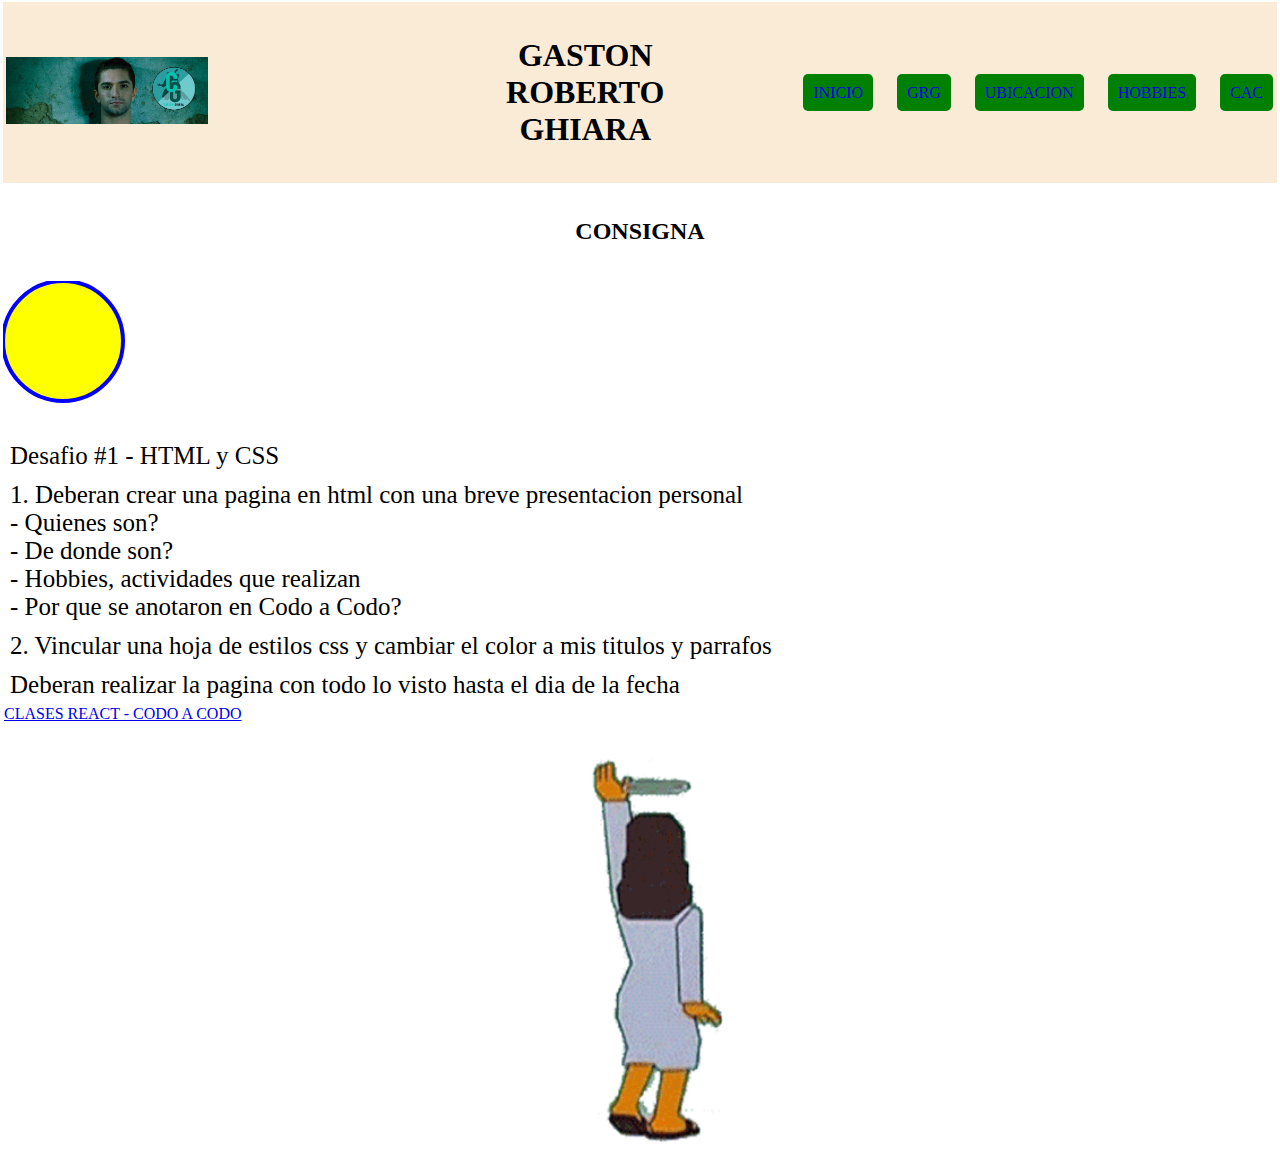
<file: index.html>
<!DOCTYPE html>
<html lang="en">
  <head>
    <meta charset="UTF-8" />
    <meta http-equiv="X-UA-Compatible" content="IE=edge" />
    <meta name="viewport" content="width=device-width, initial-scale=1.0" />
    <title>PRESENTACION</title>
    <link rel="stylesheet" href="./css/index.css" />
  </head>
  <body>
    <header>
      <nav class="navbar">
        <picture class="navbar_logo">
          <img src="./img/navbar.jpg" alt="logo de gaston ghiara" />
        </picture>
        <h1>GASTON ROBERTO GHIARA</h1>
        <ul id="menu" class="navbar_menu">
          <li class="navbar_menu_item">
            <a class="menu_item_link" href="./index.html">INICIO</a>
          </li>
          <li class="navbar_menu_item">
            <a href="./qs.html">GRG</a>
          </li>
          <li class="navbar_menu_item">
            <a href="./dds.html">UBICACION</a>
          </li>
          <li class="navbar_menu_item">
            <a href="./hobbies.html">HOBBIES</a>
            <ul>
              <li class="navbar_submenu_item">
                <a
                  class="menu_item_link"
                  href="https://www.youtube.com/lightonga"
                  >YOUTUBE</a
                >
              </li>
              <li class="navbar_submenu_item">
                <a
                  class="menu_item_link"
                  href="http://gastonghiara.blogspot.com/"
                  >BLOG</a
                >
              </li>
              <li class="navbar_submenu_item">
                <a
                  class="menu_item_link"
                  href="http://www.articulosyservicios.com/"
                  >WEB</a
                >
              </li>
            </ul>
          </li>
          <li class="navbar_menu_item">
            <a href="./cac.html">CAC</a>
          </li>
        </ul>
      </nav>
    </header>

    <section>
      <h2>CONSIGNA</h2>
    </section>

    <svg><circle cx="60" cy="60" r="60" fill="yellow" stroke="blue" stroke-width="4"></svg>

    <section>
      <article>
        <p>Desafio #1 - HTML y CSS</p>

        <p>
          1. Deberan crear una pagina en html con una breve presentacion
          personal
          <br />
          - Quienes son?
          <br />
          - De donde son?
          <br />
          - Hobbies, actividades que realizan
          <br />
          - Por que se anotaron en Codo a Codo?
        </p>
        <p>
          2. Vincular una hoja de estilos css y cambiar el color a mis titulos y
          parrafos
        </p>
        <p>
          Deberan realizar la pagina con todo lo visto hasta el dia de la fecha
        </p>
      </article>
    </section>

    <section>
      <a href="./react.html">CLASES REACT - CODO A CODO</a>
    </section>

    <img class="imagen-inicio" src="./img/jebusdance.gif" alt="jebus dance" />
  </body>
</html>

<!-- PRIMERA VEZ
git init
git add README.md
git commit -m "20220524 - Primer commit"
git remote add origin https://github.com/gghiara/CAC-Presentacion-Personal-GGHIARA
git push -u origin master (DEPENDIENDO COMO SE LLAME EL PRINCIPAL EN GITHUB)

ACTUALIZACION
git remote add origin https://github.com/gghiara/CAC-Presentacion-GGHIARA.git
git add .
git commit -am "20220526 - Segundo commit"
git push -u origin master -->
</file>
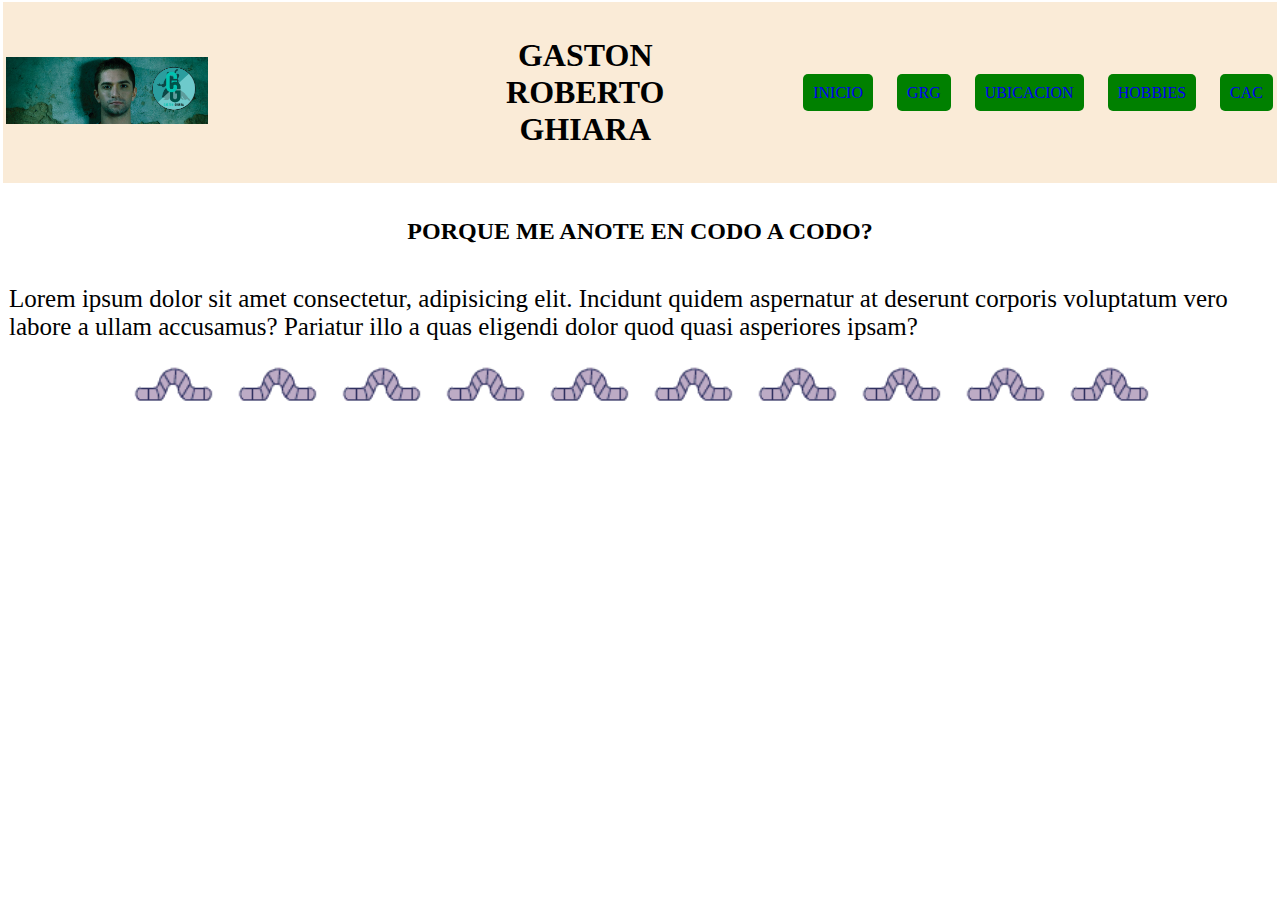
<file: cac.html>
<!DOCTYPE html>
<html lang="en">
  <head>
    <meta charset="UTF-8" />
    <meta http-equiv="X-UA-Compatible" content="IE=edge" />
    <meta name="viewport" content="width=device-width, initial-scale=1.0" />
    <title>Codo A Codo</title>
    <link rel="stylesheet" href="./css/index.css" />
  </head>
  <body>
    <header>
      <nav class="navbar">
        <picture class="navbar_logo">
          <img src="./img/navbar.jpg" alt="logo de gaston ghiara" />
        </picture>
        <h1>GASTON ROBERTO GHIARA</h1>
        <ul id="menu" class="navbar_menu">
          <li class="navbar_menu_item">
            <a class="menu_item_link" href="./index.html">INICIO</a>
          </li>
          <li class="navbar_menu_item">
            <a href="./qs.html">GRG</a>
          </li>
          <li class="navbar_menu_item">
            <a href="./dds.html">UBICACION</a>
          </li>
          <li class="navbar_menu_item">
            <a href="./hobbies.html">HOBBIES</a>
            <ul>
              <li class="navbar_submenu_item">
                <a
                  class="menu_item_link"
                  href="https://www.youtube.com/lightonga"
                  >YOUTUBE</a
                >
              </li>
              <li class="navbar_submenu_item">
                <a
                  class="menu_item_link"
                  href="http://gastonghiara.blogspot.com/"
                  >BLOG</a
                >
              </li>
              <li class="navbar_submenu_item">
                <a
                  class="menu_item_link"
                  href="http://www.articulosyservicios.com/"
                  >WEB</a
                >
              </li>
            </ul>
          </li>
          <li class="navbar_menu_item">
            <a href="./cac.html">CAC</a>
          </li>
        </ul>
      </nav>
    </header>

    <section id="CAC">
      <h2>PORQUE ME ANOTE EN CODO A CODO?</h2>

      <p>
        Lorem ipsum dolor sit amet consectetur, adipisicing elit. Incidunt
        quidem aspernatur at deserunt corporis voluptatum vero labore a ullam
        accusamus? Pariatur illo a quas eligendi dolor quod quasi asperiores
        ipsam?
      </p>

      
    </section>

    <div class="container">
      <div class="div-cac">
        <img class="imagen-cac" src="./img/gusanito.gif" alt="gusanito" />
      </div>
      <div class="div-cac">
        <img class="imagen-cac" src="./img/gusanito.gif" alt="gusanito" />
      </div>
      <div class="div-cac">
        <img class="imagen-cac" src="./img/gusanito.gif" alt="gusanito" />
      </div>
      <div class="div-cac">
        <img class="imagen-cac" src="./img/gusanito.gif" alt="gusanito" />
      </div>
      <div class="div-cac">
        <img class="imagen-cac" src="./img/gusanito.gif" alt="gusanito" />
      </div>
      <div class="div-cac">
        <img class="imagen-cac" src="./img/gusanito.gif" alt="gusanito" />
      </div>
      <div class="div-cac">
        <img class="imagen-cac" src="./img/gusanito.gif" alt="gusanito" />
      </div>
      <div class="div-cac">
        <img class="imagen-cac" src="./img/gusanito.gif" alt="gusanito" />
      </div>
      <div class="div-cac">
        <img class="imagen-cac" src="./img/gusanito.gif" alt="gusanito" />
      </div>
      <div class="div-cac">
        <img class="imagen-cac" src="./img/gusanito.gif" alt="gusanito" />
      </div>
    </div>
  </body>
</html>
</file>
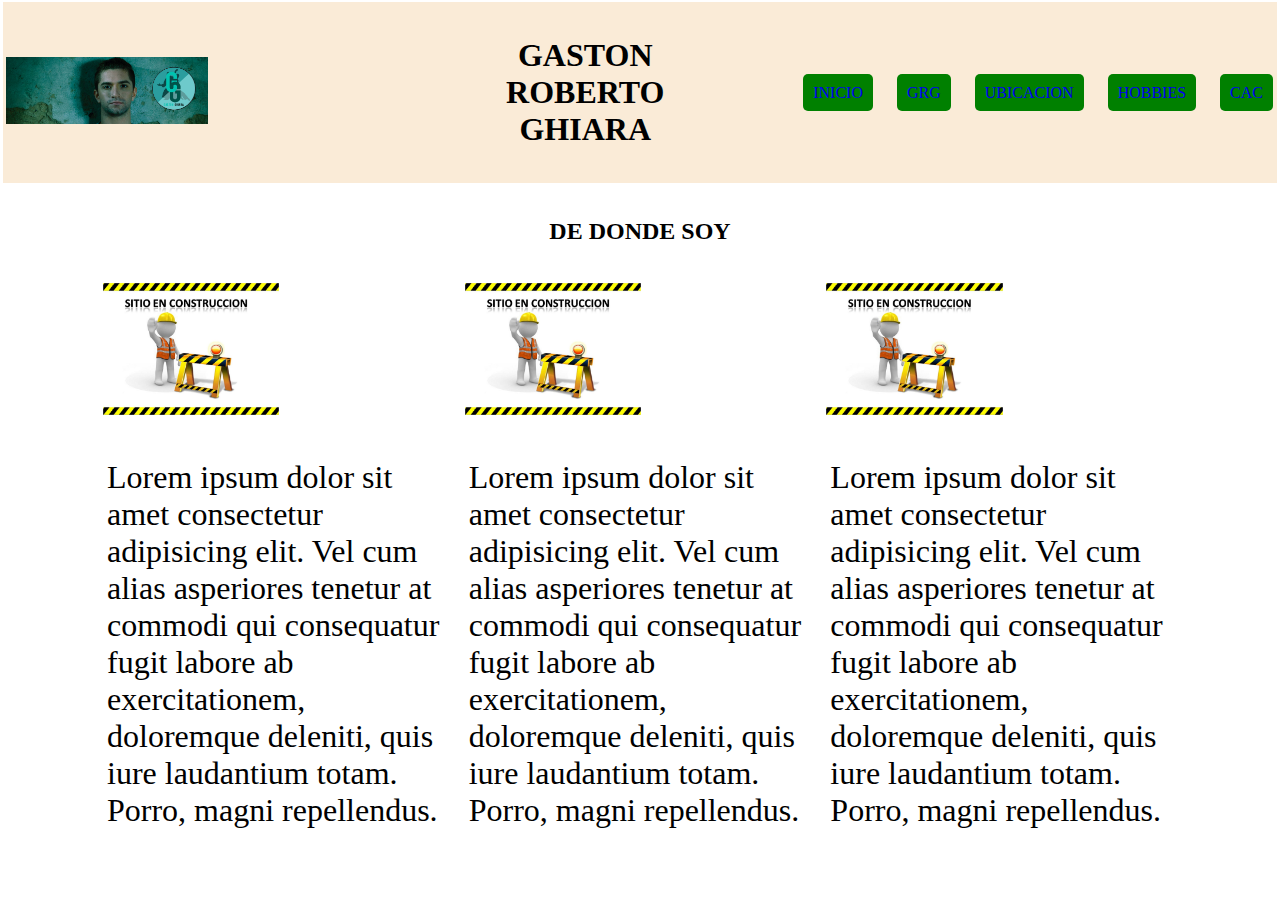
<file: dds.html>
<!DOCTYPE html>
<html lang="en">
<head>
    <meta charset="UTF-8">
    <meta http-equiv="X-UA-Compatible" content="IE=edge">
    <meta name="viewport" content="width=device-width, initial-scale=1.0">
    <title>De Donde Soy...</title>
    <link rel="stylesheet" href="./css/index.css">
</head>
<body>
    <header>
        <nav class="navbar">
            <picture class="navbar_logo">
                <img src="./img/navbar.jpg" alt="logo de gaston ghiara">
            </picture>
            <h1>GASTON ROBERTO GHIARA</h1>
            <ul id="menu" class="navbar_menu">
                <li class="navbar_menu_item">
                    <a class="menu_item_link" href="./index.html">INICIO</a>                    
                </li>
                <li class="navbar_menu_item">
                    <a href="./qs.html">GRG</a>
                </li>
                <li class="navbar_menu_item">
                    <a href="./dds.html">UBICACION</a>
                </li>
                <li class="navbar_menu_item">
                    <a href="./hobbies.html">HOBBIES</a>
                    <ul>
                        <li class="navbar_submenu_item">
                            <a class="menu_item_link" href="https://www.youtube.com/lightonga">YOUTUBE</a>
                        </li>
                        <li class="navbar_submenu_item">
                            <a class="menu_item_link" href="http://gastonghiara.blogspot.com/">BLOG</a>
                        </li>
                        <li class="navbar_submenu_item">
                            <a class="menu_item_link" href="http://www.articulosyservicios.com/">WEB</a>
                        </li>
                    </ul>
                </li>
                <li class="navbar_menu_item">
                    <a href="./cac.html">CAC</a>
                </li>                
            </ul>
        </nav>
    </header>

    <section id="DDS">
        <h2>
            DE DONDE SOY
        </h2>
    </section>
    
    <section class="contenedor tarjetas">
        <article class="tarjetas-tarjeta">
            <picture>
                <img class="tarjetas-img" src="./img/construccion.jpg" alt="imagen 1">
            </picture>
            <p class="tarjetas-par">Lorem ipsum dolor sit amet consectetur adipisicing elit. Vel cum alias asperiores tenetur at commodi qui consequatur fugit labore ab exercitationem, doloremque deleniti, quis iure laudantium totam. Porro, magni repellendus.</p>
        </article>
        <article class="tarjetas-tarjeta">
            <picture>
                <img class="tarjetas-img" src="./img/construccion.jpg" alt="imagen 1">
            </picture>
            <p class="tarjetas-par">Lorem ipsum dolor sit amet consectetur adipisicing elit. Vel cum alias asperiores tenetur at commodi qui consequatur fugit labore ab exercitationem, doloremque deleniti, quis iure laudantium totam. Porro, magni repellendus.</p>
        </article>
        <article class="tarjetas-tarjeta">
            <picture>
                <img class="tarjetas-img" src="./img/construccion.jpg" alt="imagen 1">
            </picture>
            <p class="tarjetas-par">Lorem ipsum dolor sit amet consectetur adipisicing elit. Vel cum alias asperiores tenetur at commodi qui consequatur fugit labore ab exercitationem, doloremque deleniti, quis iure laudantium totam. Porro, magni repellendus.</p>
        </article>
    </section>
    
</body>
</html>
</file>
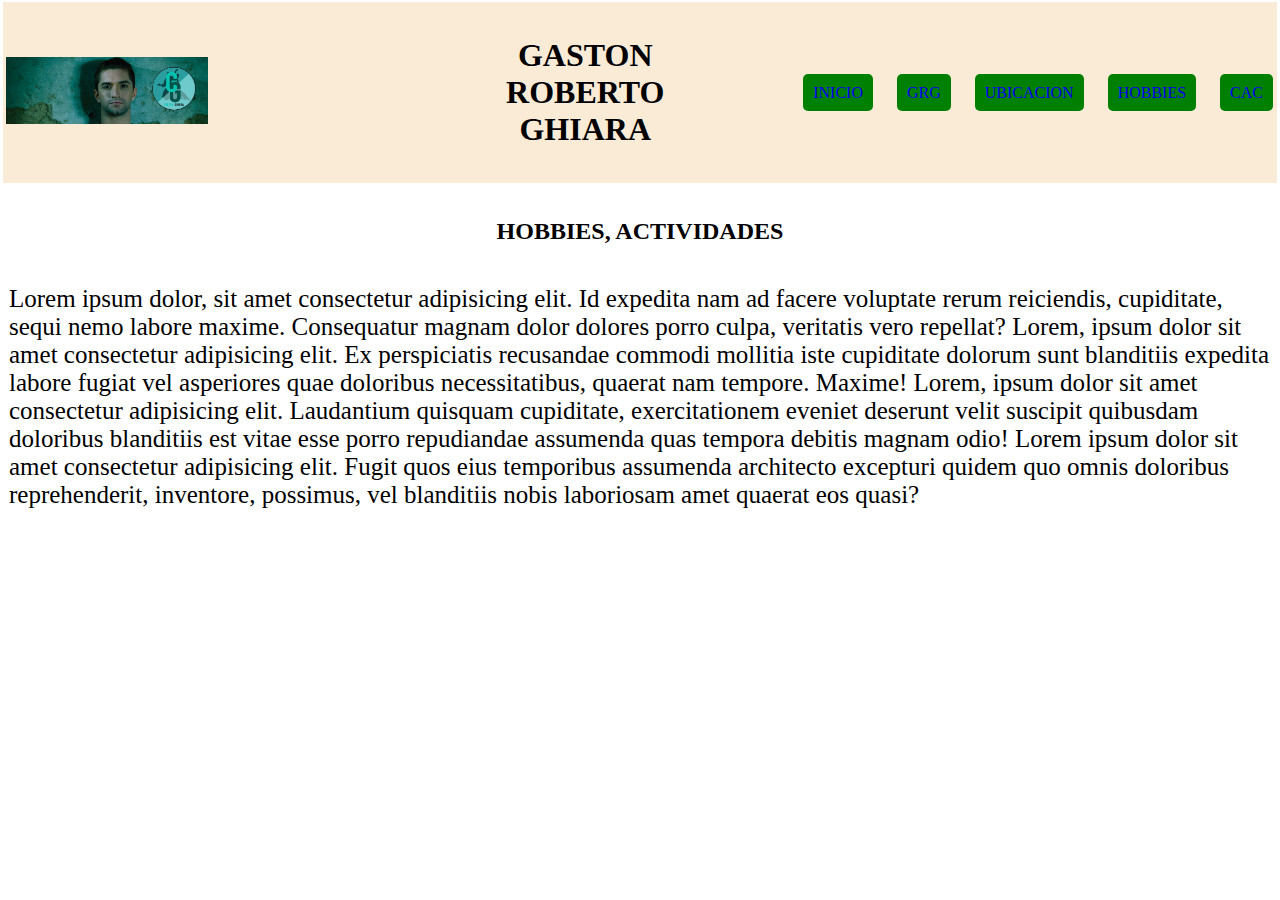
<file: hobbies.html>
<!DOCTYPE html>
<html lang="en">
<head>
    <meta charset="UTF-8">
    <meta http-equiv="X-UA-Compatible" content="IE=edge">
    <meta name="viewport" content="width=device-width, initial-scale=1.0">
    <title>Hobbies / Actividades</title>
    <link rel="stylesheet" href="./css/index.css">
</head>
<body>
    <header>
        <nav class="navbar">
            <picture class="navbar_logo">
                <img src="./img/navbar.jpg" alt="logo de gaston ghiara">
            </picture>
            <h1>GASTON ROBERTO GHIARA</h1>
            <ul id="menu" class="navbar_menu">
                <li class="navbar_menu_item">
                    <a class="menu_item_link" href="./index.html">INICIO</a>                    
                </li>
                <li class="navbar_menu_item">
                    <a href="./qs.html">GRG</a>
                </li>
                <li class="navbar_menu_item">
                    <a href="./dds.html">UBICACION</a>
                </li>
                <li class="navbar_menu_item">
                    <a href="./hobbies.html">HOBBIES</a>
                    <ul>
                        <li class="navbar_submenu_item">
                            <a class="menu_item_link" href="https://www.youtube.com/lightonga">YOUTUBE</a>
                        </li>
                        <li class="navbar_submenu_item">
                            <a class="menu_item_link" href="http://gastonghiara.blogspot.com/">BLOG</a>
                        </li>
                        <li class="navbar_submenu_item">
                            <a class="menu_item_link" href="http://www.articulosyservicios.com/">WEB</a>
                        </li>
                    </ul>
                </li>
                <li class="navbar_menu_item">
                    <a href="./cac.html">CAC</a>
                </li>                
            </ul>
        </nav>
    </header>
    
    <section id="HA">
        <h2>
            HOBBIES, ACTIVIDADES
        </h2>
    
        <p>
            Lorem ipsum dolor, sit amet consectetur adipisicing elit. Id expedita nam ad facere voluptate rerum reiciendis, cupiditate, sequi nemo labore maxime. Consequatur magnam dolor dolores porro culpa, veritatis vero repellat?
            Lorem, ipsum dolor sit amet consectetur adipisicing elit. Ex perspiciatis recusandae commodi mollitia iste cupiditate dolorum sunt blanditiis expedita labore fugiat vel asperiores quae doloribus necessitatibus, quaerat nam tempore. Maxime!
            Lorem, ipsum dolor sit amet consectetur adipisicing elit. Laudantium quisquam cupiditate, exercitationem eveniet deserunt velit suscipit quibusdam doloribus blanditiis est vitae esse porro repudiandae assumenda quas tempora debitis magnam odio!
            Lorem ipsum dolor sit amet consectetur adipisicing elit. Fugit quos eius temporibus assumenda architecto excepturi quidem quo omnis doloribus reprehenderit, inventore, possimus, vel blanditiis nobis laboriosam amet quaerat eos quasi?
        </p>
    </section> 
 
    
</body>
</html>
</file>
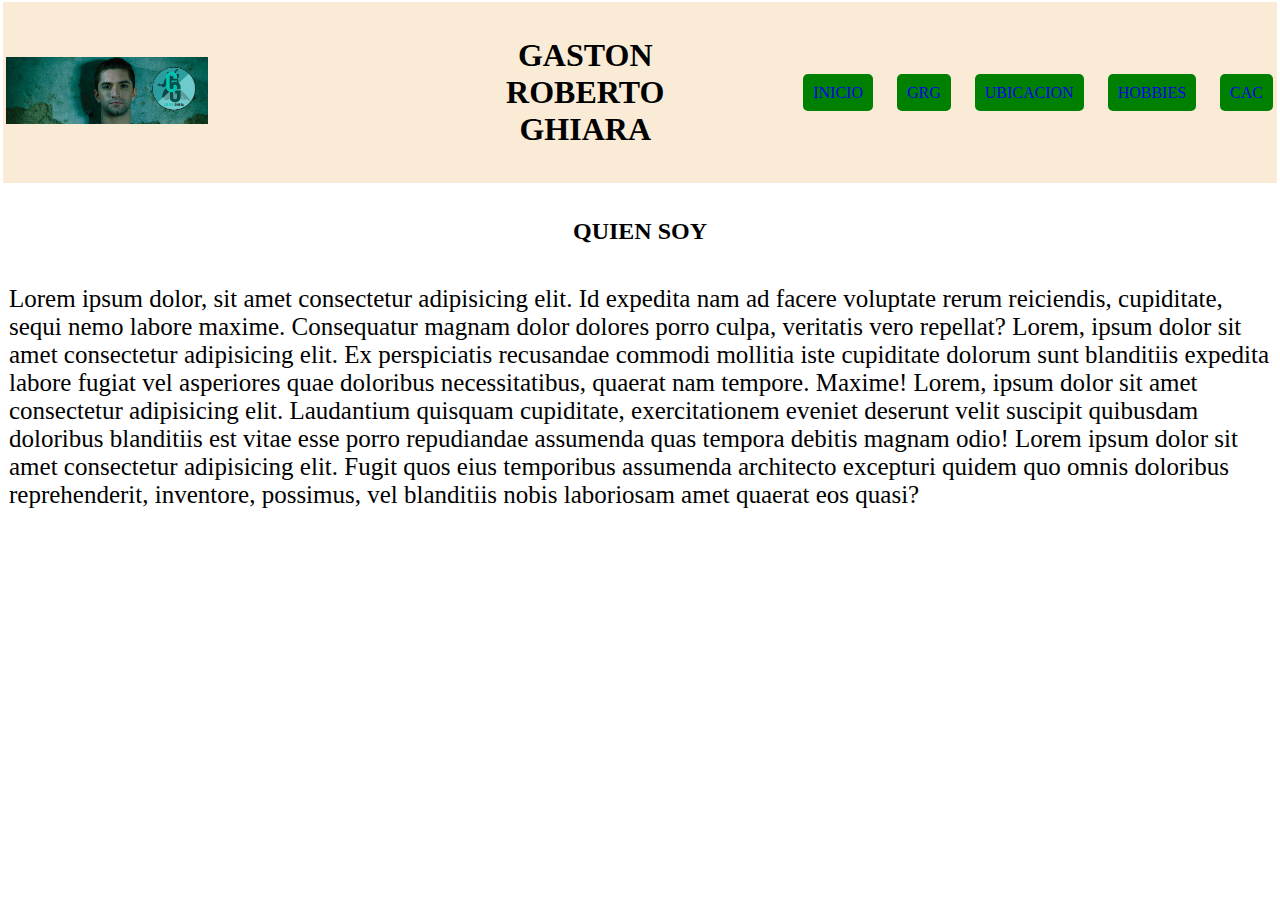
<file: qs.html>
<!DOCTYPE html>
<html lang="en">
<head>
    <meta charset="UTF-8">
    <meta http-equiv="X-UA-Compatible" content="IE=edge">
    <meta name="viewport" content="width=device-width, initial-scale=1.0">
    <title>Quien Soy...</title>
    <link rel="stylesheet" href="./css/index.css">
</head>
<body>
    <header>
        <nav class="navbar">
            <picture class="navbar_logo">
                <img src="./img/navbar.jpg" alt="logo de gaston ghiara">
            </picture>
            <h1>GASTON ROBERTO GHIARA</h1>
            <ul id="menu" class="navbar_menu">
                <li class="navbar_menu_item">
                    <a class="menu_item_link" href="./index.html">INICIO</a>                    
                </li>
                <li class="navbar_menu_item">
                    <a href="./qs.html">GRG</a>
                </li>
                <li class="navbar_menu_item">
                    <a href="./dds.html">UBICACION</a>
                </li>
                <li class="navbar_menu_item">
                    <a href="./hobbies.html">HOBBIES</a>
                    <ul>
                        <li class="navbar_submenu_item">
                            <a class="menu_item_link" href="https://www.youtube.com/lightonga">YOUTUBE</a>
                        </li>
                        <li class="navbar_submenu_item">
                            <a class="menu_item_link" href="http://gastonghiara.blogspot.com/">BLOG</a>
                        </li>
                        <li class="navbar_submenu_item">
                            <a class="menu_item_link" href="http://www.articulosyservicios.com/">WEB</a>
                        </li>
                    </ul>
                </li>
                <li class="navbar_menu_item">
                    <a href="./cac.html">CAC</a>
                </li>                
            </ul>
        </nav>
    </header>

    <section id="QS">
        <h2>
            QUIEN SOY
        </h2>

        <p>
            Lorem ipsum dolor, sit amet consectetur adipisicing elit. Id expedita nam ad facere voluptate rerum reiciendis, cupiditate, sequi nemo labore maxime. Consequatur magnam dolor dolores porro culpa, veritatis vero repellat?
            Lorem, ipsum dolor sit amet consectetur adipisicing elit. Ex perspiciatis recusandae commodi mollitia iste cupiditate dolorum sunt blanditiis expedita labore fugiat vel asperiores quae doloribus necessitatibus, quaerat nam tempore. Maxime!
            Lorem, ipsum dolor sit amet consectetur adipisicing elit. Laudantium quisquam cupiditate, exercitationem eveniet deserunt velit suscipit quibusdam doloribus blanditiis est vitae esse porro repudiandae assumenda quas tempora debitis magnam odio!
            Lorem ipsum dolor sit amet consectetur adipisicing elit. Fugit quos eius temporibus assumenda architecto excepturi quidem quo omnis doloribus reprehenderit, inventore, possimus, vel blanditiis nobis laboriosam amet quaerat eos quasi?
        </p>
    </section>
    
</body>
</html>
</file>
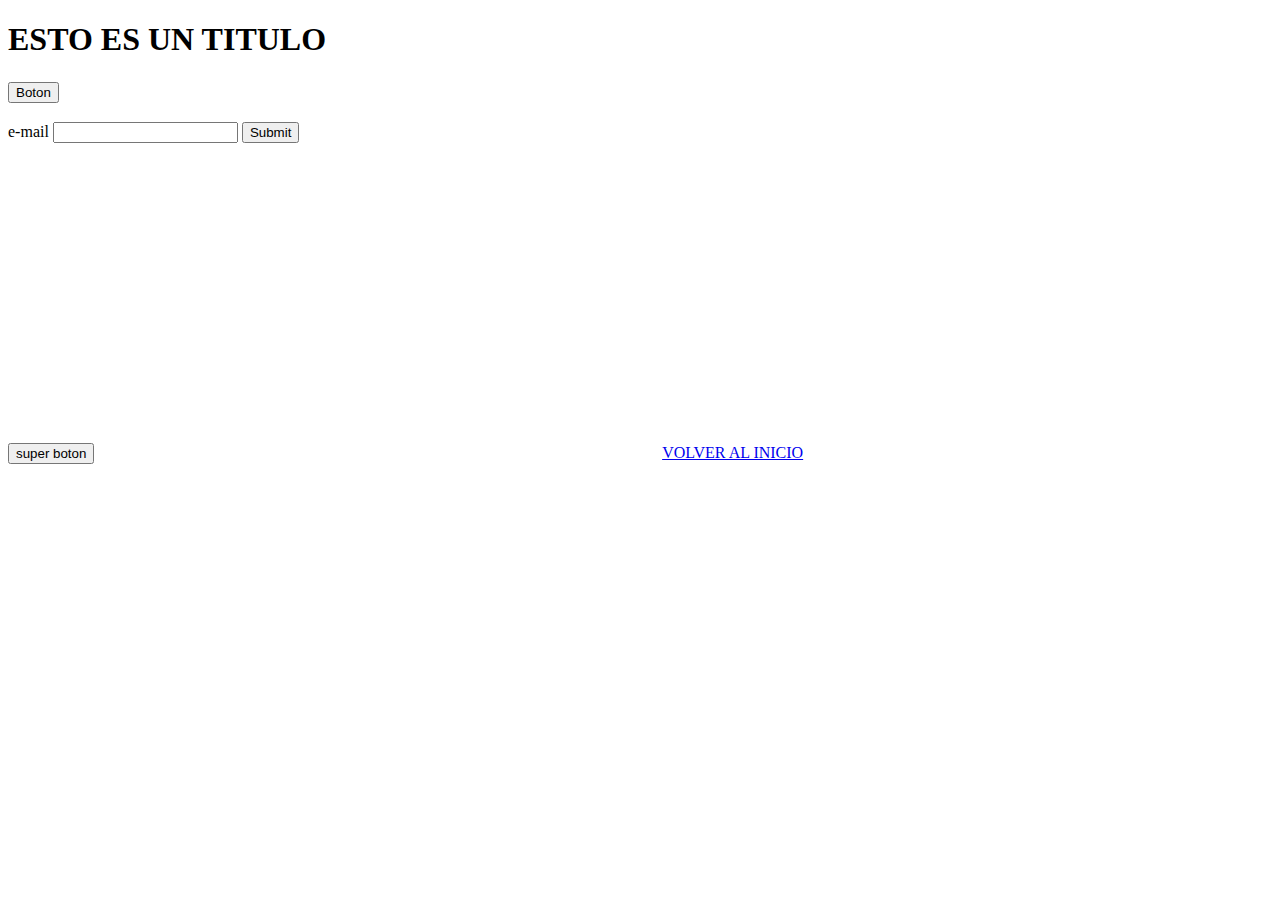
<file: react-clase2.html>
<!DOCTYPE html>
<html lang="en">
  <head>
    <meta charset="UTF-8" />
    <meta http-equiv="X-UA-Compatible" content="IE=edge" />
    <meta name="viewport" content="width=device-width, initial-scale=1.0" />
    <link
      href="https://cdn.jsdelivr.net/npm/bootstrap@5.2.0/dist/css/bootstrap.min.css"
      rel="stylesheet"
      integrity="sha384-gH2yIJqKdNHPEq0n4Mqa/HGKIhSkIHeL5AyhkYV8i59U5AR6csBvApHHNl/vI1Bx"
      crossorigin="anonymous"
    />
    <title>Clase 2 y 3</title>
  </head>
  <body>
    <h1>ESTO ES UN TITULO</h1>

    <h3 id="mySuperH3">ESTO ES UN H3</h3>
    <form>
      <label>e-mail</label>
      <input type="email" />
      <input type="submit" />
    </form>

    <button>super boton</button>

    <iframe
      width="560"
      height="315"
      src="https://www.youtube.com/embed/kRviJwBpPD4"
      title="YouTube video player"
      frameborder="0"
      allow="accelerometer; autoplay; clipboard-write; encrypted-media; gyroscope; picture-in-picture"
      allowfullscreen
    ></iframe>

    <script src="./js/app.js"></script>

    <script
      src="https://cdn.jsdelivr.net/npm/@popperjs/core@2.11.5/dist/umd/popper.min.js"
      integrity="sha384-Xe+8cL9oJa6tN/veChSP7q+mnSPaj5Bcu9mPX5F5xIGE0DVittaqT5lorf0EI7Vk"
      crossorigin="anonymous"
    ></script>

    <a href="./index.html">VOLVER AL INICIO</a>
  </body>
</html>
</file>
<file: css/index.css>
* {
  list-style: none; /* SACO EL FORMATO DE TODAS LAS LISTAS */
  margin: 1px; /* DISTANCIA ENTRE UN OBJETO Y OTRO */
  box-sizing: border-box;
}

header {
  background-color: antiquewhite;
}

body {
  background-color: white;
}

h1 {
  text-align: center; /* TODOS LOS TITULOS CENTRADOS */
  transition: all 0.5s ease;
  padding: 25px;
  margin: 10px;
}

h1:hover {
  text-align: center; /* TODOS LOS TITULOS CENTRADOS */
  transform: rotate(360deg);
}

h2 {
  text-align: center; /* TODOS LOS SUBTITULOS CENTRADOS */
  animation: animacion1 5s infinite alternate; /* UTILIZAMOS LA ANIMACION CREADA, SE ACTIVA AUTOMATICAMENTE, NO NECESITA CARACTERISTICA HOVER */
  /* INFINITE - NO FINALIZA - ALTERNATE - VARIA PARA DONDE */
  padding: 25px;
  margin: 10px;
}

p {
  font-size: 25px; /* TAMAÑO DE TEXTO DE TODOS LOS PARRAFOS */
  padding: 5px;
}

img {
  width: 50%;
}

.imagen-inicio {
  display: block;
  margin: 0px auto;
  width: 250px;
}

.imagen-cac {
  width: 100px;
}

.imagen-dami {
  width: 500px;
  border-radius: 50px;
}

.link-dami {
  border-radius: 5px; /* BORDE DE LOS LINKS DE BARRA DE NAVEGACION */
  background-color: green;
  transition: font-size 0.6s; /* LO QUE TARDA EN HACER LA TRANSICION DE TAMAÑO */ /* CON "ALL" LO HACE SOBRE TODOS LOS EFECTOS */
  padding: 10px;
  text-decoration: none;
  font-size: xx-large;
}

.container {
  display: flex;
  flex-direction: row;
  justify-content: center;
}

.navbar .navbar_logo {
  border-radius: 5px; /* BORDE DE LA IMAGEN DE BARRA DE NAVEGACION */
  width: 50%; /* OCUPA EL 50% DE SU ELEMENTO PADRE */
  display: inline-block; /* COLOCA LAS OPCIONES EN LINEA RESPETANDO MARGENES Y PADDING */ /* SE COLOCA PARA QUE ACTUE CON SUS ELEMENTOS HERMANOS */
}

/* VERSION ESCRITORIO */
.navbar {
  display: flex; /* LOS HIJOS DE NAVBAR SE COMPORTAN COMO ELEMENTOS FLEXIBLES */ /* SE PUEDE MOVER EN UN EJE A LA VEZ */
  flex-direction: row; /* ACOMODA LOS ELEMENTOS EN UNA COLUMNA */
  justify-content: space-around; /* CENTRA LOS ELEMENTOS */
  align-items: center; /* CENTRA EL CONTENIDO */
  /* flex-wrap: wrap; /* CUANDO NO ENTRAN EN PANTALLA, ACOMODA LOS ELEMENTOS */ /* SE QUITO CUANDO SE GENERO EL MEDIA */
}

.navbar .navbar_logo {
  max-width: 50%; /* LA IMAGEN DEL LOGO VA A PODER CRECER HASTA 500PX */ /* TENER EN CUENTA EL WIDTH DE SU ELEMENTO PADRE */
  min-width: 10%; /* LA IMAGEN DEL LOGO VA A PODER DISMINUIR HASTA 200PX */ /* TENER EN CUENTA EL WIDTH DE SU ELEMENTO PADRE */
}

.navbar .navbar_menu {
  display: flex;
  gap: 20px; /* SEPARACION (ESPACIO MUERTO) ENTRE UN ELEMENTO Y OTRO */
  text-align: center;
}

.navbar .navbar_menu .navbar_menu_item a {
  border-radius: 5px; /* BORDE DE LOS LINKS DE BARRA DE NAVEGACION */
  background-color: green;
  transition: font-size 0.6s; /* LO QUE TARDA EN HACER LA TRANSICION DE TAMAÑO */ /* CON "ALL" LO HACE SOBRE TODOS LOS EFECTOS */
  padding: 10px;
  text-decoration: none;
}

.navbar .navbar_menu .navbar_menu_item:hover a {
  /* HOVER: LO QUE HACE CUANDO SE PASA POR ENCIMA */ /* HOVER EN TACTIL NO FUNCIONA */
  background-color: aqua;
  display: block; /* PONE EN LINEA LAS DEMAS OPCIONES */
}

#menu li > a:hover {
  /* HOVER: LO QUE HACE CUANDO SE PASA POR ENCIMA DE LOS SUBLINKS*/  
  background-color: blueviolet;
  color: wheat;
}

#menu > li > ul { /* OCULTA LOS ELEMENTOS */
  display: none;
}

#menu > li:hover > ul { /* DESPLIEGA AL PASAR POR ARRIBA */
  display: block;
}

/* TARJETAS */

.contenedor {
  max-width: 1080px;
  margin: 0 auto; /* PARA QUE ESTEN EN EL MEDIO */
}

.tarjetas {
  display: flex; /* UNA JUNTO A LA OTRA */
  gap: 5px;
}

.tarjetas-par {
  font-size: 2em;
}

.tarjetas-tarjeta {
  display: flex;
  gap: 2rem;
  flex-direction: column;
}

@keyframes animacion1 {
  /* SE CREA UNA ANIMACION */
  from {
    transform: scale(0);
    opacity: 0;
  }

  to {
    transform: scale(2.5);
    opacity: 1;
  }
}

/* RESPONSIVE - HACER QUE LA WEB SE VEA BIEN EN CUALQUIER TAMAÑO */
/* MOBILE FIRST - PENSAR LA WEB EN FORMATO MOVIL */
/* RESPONSIVE WEB DESIGN - PENSAR LA WEB EN FORMATO ESCRITORIO */

/* VERSION TABLET */
@media (min-width: 468px) and (max-width: 768px) {
  /* LE INDICO CON QUE CONDICION DEBE HACER EL CAMBIO */
  .navbar {
    flex-direction: row; /* ACOMODA LOS ELEMENTOS EN UNA COLUMNA */
  }
}

/* VERSION TELEFONO */
@media (max-width: 468px) {
  /* LE INDICO CON QUE CONDICION DEBE HACER EL CAMBIO */
  .navbar .navbar_menu {
    flex-direction: column;
    align-items: center;
  }
}
</file>
